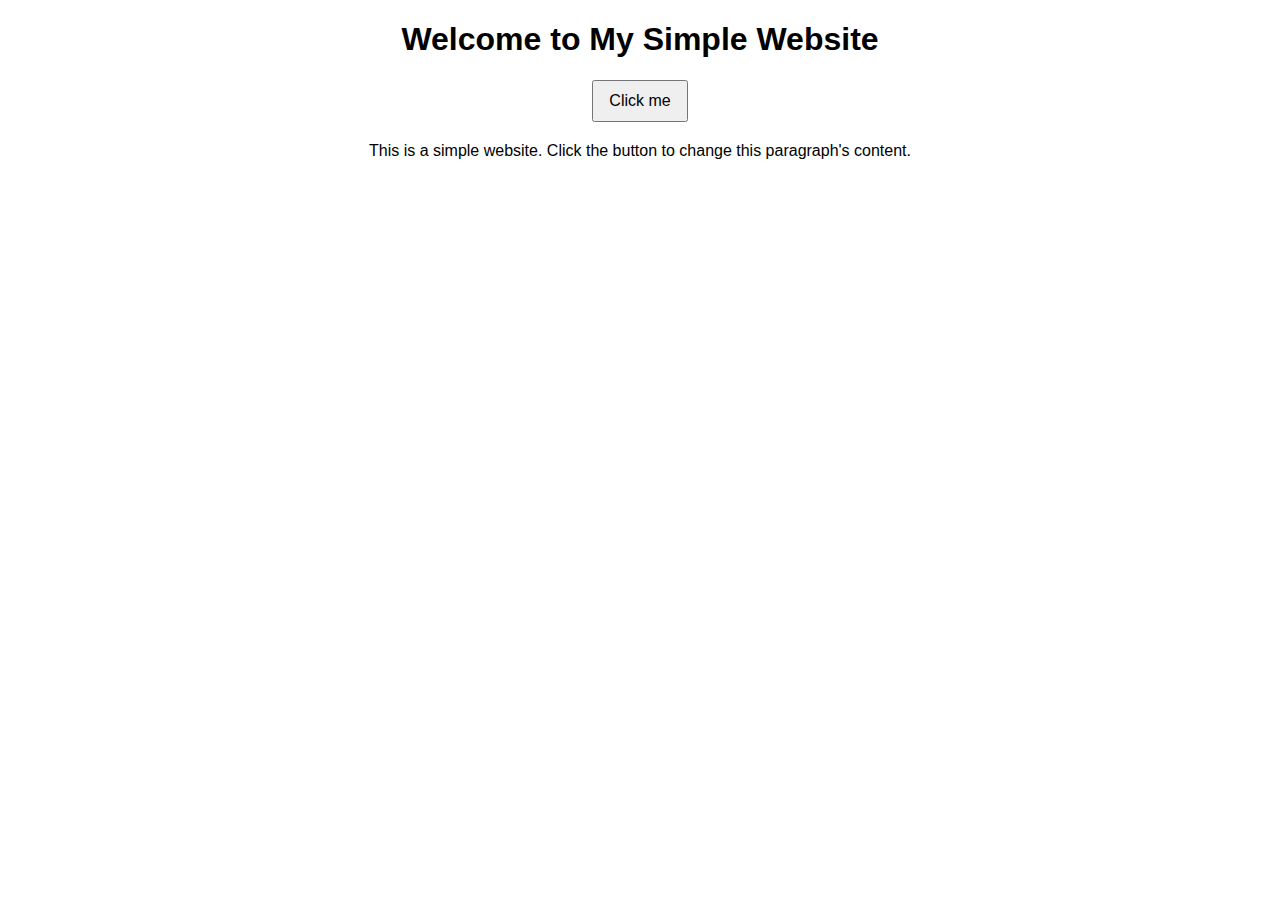
<file: g.html>
<!DOCTYPE html>
<html lang="en">
<head>
    <meta charset="UTF-8">
    <meta name="viewport" content="width=device-width, initial-scale=1.0">
    <title>Simple Website</title>
    <style>
        body {
            font-family: Arial, sans-serif;
            text-align: center;
            margin: 20px;
        }

        #content {
            margin-top: 20px;
        }

        button {
            padding: 10px 15px;
            font-size: 16px;
            cursor: pointer;
        }
    </style>
</head>
<body>

    <h1>Welcome to My Simple Website</h1>

    <button onclick="changeContent()">Click me</button>

    <p id="content">This is a simple website. Click the button to change this paragraph's content.</p>

    <script>
        function changeContent() {
            var paragraph = document.getElementById('content');
            paragraph.innerHTML = 'Content changed! This is the new text.';
        }
    </script>

</body>
</html>
</file>
